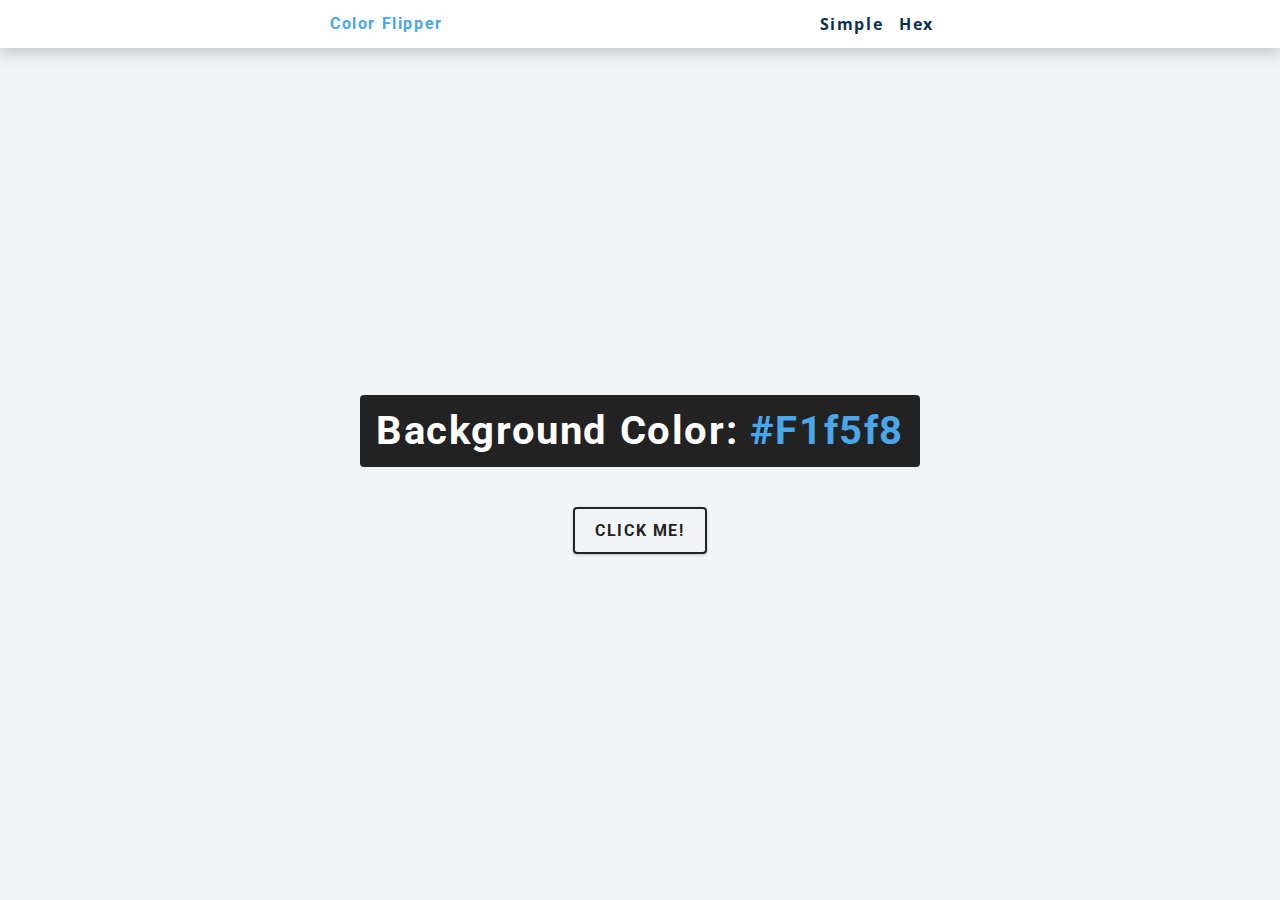
<file: 01-color-flipper/index.html>
<!DOCTYPE html>
<html lang="en">
  <head>
    <meta charset="UTF-8" />
    <meta http-equiv="X-UA-Compatible" content="IE=edge" />
    <meta name="viewport" content="width=device-width, initial-scale=1.0" />
    <title>Color Flipper || Simple</title>
    <!-- styles -->
    <link rel="stylesheet" href="styles.css" />
  </head>
  <body>
    <nav>
      <div class="nav-center">
        <h4>Color Flipper</h4>
        <ul class="nav-links">
          <li><a href="index.html">Simple</a></li>
          <li><a href="hex.html">Hex</a></li>
        </ul>
      </div>
    </nav>
    <main>
      <div class="container">
        <h2>background color: <span class="color">#f1f5f8</span></h2>
        <button class="btn btn-hero" id="btn">Click Me!</button>
      </div>
    </main>

    <!-- javascript -->
    <script src="app.js"></script>
  </body>
</html>
</file>
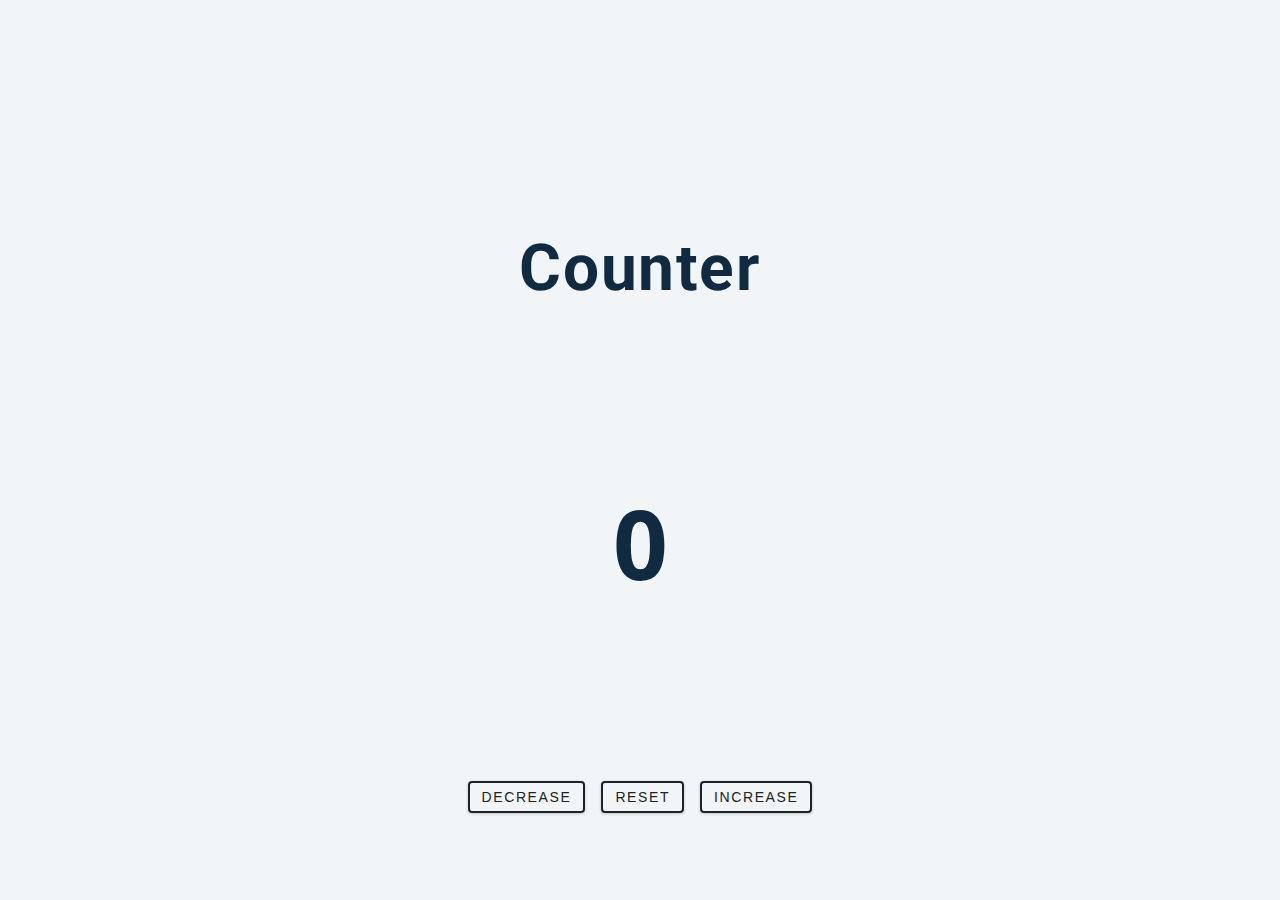
<file: 02-counter/index.html>
<!DOCTYPE html>
<html lang="en">
  <head>
    <meta charset="UTF-8" />
    <meta name="viewport" content="width=device-width, initial-scale=1.0" />
    <title>Counter</title>

    <!-- styles -->
    <link rel="stylesheet" href="styles.css" />
  </head>
  <body>
    <main>
      <div class="container"></div>
      <h1>Counter</h1>
      <span id="value">0</span>
      <div class="button-container">
        <button class="btn decrease">DECREASE</button
        ><button class="btn reset">RESET</button
        ><button class="btn increase">INCREASE</button>
      </div>
    </main>

    <!-- javascript -->
    <script src="app.js"></script>
  </body>
</html>
</file>
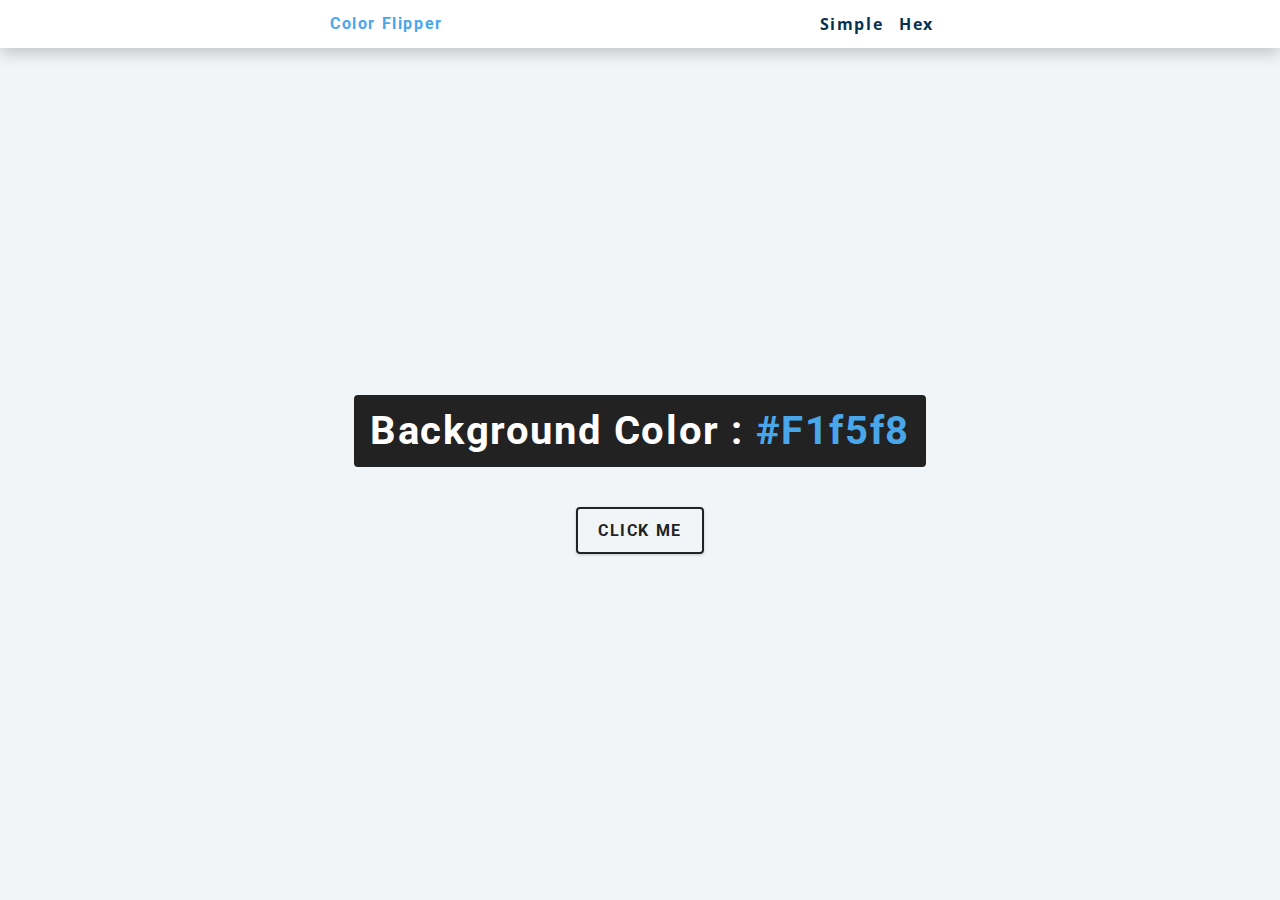
<file: 01-color-flipper/hex.html>
<!DOCTYPE html>
<html lang="en">
  <head>
    <meta charset="UTF-8" />
    <meta name="viewport" content="width=device-width, initial-scale=1.0" />
    <title>
      Color Flipper || Simple
    </title>

    <!-- styles -->
    <link rel="stylesheet" href="styles.css" />
  </head>

  <body>
    <nav>
      <div class="nav-center">
        <h4>color flipper</h4>
        <ul class="nav-links">
          <li><a href="index.html">simple</a></li>
          <li><a href="hex.html">hex</a></li>
        </ul>
      </div>
    </nav>
    <main>
      <div class="container">
        <h2>background color : <span class="color">#f1f5f8</span></h2>
        <button class="btn btn-hero" id="btn">click me</button>
      </div>
    </main>
    <!-- javascript -->
    <script src="hex.js"></script>
  </body>
</html>
</file>
<file: 01-color-flipper/styles.css>
/*
=============== 
Fonts
===============
*/
@import url("https://fonts.googleapis.com/css?family=Open+Sans|Roboto:400,700&display=swap");

/*
=============== 
Variables
===============
*/

:root {
  /* dark shades of primary color*/
  --clr-primary-1: hsl(205, 86%, 17%);
  --clr-primary-2: hsl(205, 77%, 27%);
  --clr-primary-3: hsl(205, 72%, 37%);
  --clr-primary-4: hsl(205, 63%, 48%);
  /* primary/main color */
  --clr-primary-5: hsl(205, 78%, 60%);
  /* lighter shades of primary color */
  --clr-primary-6: hsl(205, 89%, 70%);
  --clr-primary-7: hsl(205, 90%, 76%);
  --clr-primary-8: hsl(205, 86%, 81%);
  --clr-primary-9: hsl(205, 90%, 88%);
  --clr-primary-10: hsl(205, 100%, 96%);
  /* darkest grey - used for headings */
  --clr-grey-1: hsl(209, 61%, 16%);
  --clr-grey-2: hsl(211, 39%, 23%);
  --clr-grey-3: hsl(209, 34%, 30%);
  --clr-grey-4: hsl(209, 28%, 39%);
  /* grey used for paragraphs */
  --clr-grey-5: hsl(210, 22%, 49%);
  --clr-grey-6: hsl(209, 23%, 60%);
  --clr-grey-7: hsl(211, 27%, 70%);
  --clr-grey-8: hsl(210, 31%, 80%);
  --clr-grey-9: hsl(212, 33%, 89%);
  --clr-grey-10: hsl(210, 36%, 96%);
  --clr-white: #fff;
  --clr-red-dark: hsl(360, 67%, 44%);
  --clr-red-light: hsl(360, 71%, 66%);
  --clr-green-dark: hsl(125, 67%, 44%);
  --clr-green-light: hsl(125, 71%, 66%);
  --clr-black: #222;
  --ff-primary: "Roboto", sans-serif;
  --ff-secondary: "Open Sans", sans-serif;
  --transition: all 0.3s linear;
  --spacing: 0.1rem;
  --radius: 0.25rem;
  --light-shadow: 0 5px 15px rgba(0, 0, 0, 0.1);
  --dark-shadow: 0 5px 15px rgba(0, 0, 0, 0.2);
  --max-width: 1170px;
  --fixed-width: 620px;
}
/*
=============== 
Global Styles
===============
*/

*,
::after,
::before {
  margin: 0;
  padding: 0;
  box-sizing: border-box;
}
body {
  font-family: var(--ff-secondary);
  background: var(--clr-grey-10);
  color: var(--clr-grey-1);
  line-height: 1.5;
  font-size: 0.875rem;
}
ul {
  list-style-type: none;
}
a {
  text-decoration: none;
}
h1,
h2,
h3,
h4 {
  letter-spacing: var(--spacing);
  text-transform: capitalize;
  line-height: 1.25;
  margin-bottom: 0.75rem;
  font-family: var(--ff-primary);
}
h1 {
  font-size: 3rem;
}
h2 {
  font-size: 2rem;
}
h3 {
  font-size: 1.25rem;
}
h4 {
  font-size: 0.875rem;
}
p {
  margin-bottom: 1.25rem;
  color: var(--clr-grey-5);
}
@media screen and (min-width: 800px) {
  h1 {
    font-size: 4rem;
  }
  h2 {
    font-size: 2.5rem;
  }
  h3 {
    font-size: 1.75rem;
  }
  h4 {
    font-size: 1rem;
  }
  body {
    font-size: 1rem;
  }
  h1,
  h2,
  h3,
  h4 {
    line-height: 1;
  }
}
/*  global classes */

/* section */
.section {
  padding: 5rem 0;
}

.section-center {
  width: 90vw;
  margin: 0 auto;
  max-width: 1170px;
}
@media screen and (min-width: 992px) {
  .section-center {
    width: 95vw;
  }
}
main {
  min-height: 100vh;
  display: grid;
  place-items: center;
}

/*
=============== 
Nav
===============
*/
nav {
  background: var(--clr-white);
  height: 3rem;
  display: grid;
  align-items: center;
  box-shadow: var(--dark-shadow);
}
.nav-center {
  width: 90vw;
  max-width: var(--fixed-width);
  margin: 0 auto;
  display: flex;
  align-items: center;
  justify-content: space-between;
}
.nav-center h4 {
  margin-bottom: 0;
  color: var(--clr-primary-5);
}
.nav-links {
  display: flex;
}
nav a {
  text-transform: capitalize;
  font-weight: 700;
  font-size: 1rem;
  color: var(--clr-primary-1);
  letter-spacing: var(--spacing);
  margin-right: 1rem;
}
nav a:hover {
  color: var(--clr-primary-5);
}
/*
=============== 
Container
===============
*/
main {
  min-height: calc(100vh - 3rem);
  display: grid;
  place-items: center;
}
.container {
  text-align: center;
}
.container h2 {
  background: var(--clr-black);
  color: var(--clr-white);
  padding: 1rem;
  border-radius: var(--radius);
  margin-bottom: 2.5rem;
}
.color {
  color: var(--clr-primary-5);
}
.btn-hero {
  font-family: var(--ff-primary);
  text-transform: uppercase;
  background: transparent;
  color: var(--clr-black);
  letter-spacing: var(--spacing);
  display: inline-block;
  font-weight: 700;
  transition: var(--transition);
  border: 2px solid var(--clr-black);
  cursor: pointer;
  box-shadow: 0 1px 3px rgba(0, 0, 0, 0.2);
  border-radius: var(--radius);
  font-size: 1rem;
  padding: 0.75rem 1.25rem;
}
.btn-hero:hover {
  color: var(--clr-white);
  background: var(--clr-black);
}
</file>
<file: 02-counter/styles.css>
/*
=============== 
Fonts
===============
*/
@import url("https://fonts.googleapis.com/css?family=Open+Sans|Roboto:400,700&display=swap");

/*
=============== 
Variables
===============
*/

:root {
  /* dark shades of primary color*/
  --clr-primary-1: hsl(205, 86%, 17%);
  --clr-primary-2: hsl(205, 77%, 27%);
  --clr-primary-3: hsl(205, 72%, 37%);
  --clr-primary-4: hsl(205, 63%, 48%);
  /* primary/main color */
  --clr-primary-5: hsl(205, 78%, 60%);
  /* lighter shades of primary color */
  --clr-primary-6: hsl(205, 89%, 70%);
  --clr-primary-7: hsl(205, 90%, 76%);
  --clr-primary-8: hsl(205, 86%, 81%);
  --clr-primary-9: hsl(205, 90%, 88%);
  --clr-primary-10: hsl(205, 100%, 96%);
  /* darkest grey - used for headings */
  --clr-grey-1: hsl(209, 61%, 16%);
  --clr-grey-2: hsl(211, 39%, 23%);
  --clr-grey-3: hsl(209, 34%, 30%);
  --clr-grey-4: hsl(209, 28%, 39%);
  /* grey used for paragraphs */
  --clr-grey-5: hsl(210, 22%, 49%);
  --clr-grey-6: hsl(209, 23%, 60%);
  --clr-grey-7: hsl(211, 27%, 70%);
  --clr-grey-8: hsl(210, 31%, 80%);
  --clr-grey-9: hsl(212, 33%, 89%);
  --clr-grey-10: hsl(210, 36%, 96%);
  --clr-white: #fff;
  --clr-red-dark: hsl(360, 67%, 44%);
  --clr-red-light: hsl(360, 71%, 66%);
  --clr-green-dark: hsl(125, 67%, 44%);
  --clr-green-light: hsl(125, 71%, 66%);
  --clr-black: #222;
  --ff-primary: "Roboto", sans-serif;
  --ff-secondary: "Open Sans", sans-serif;
  --transition: all 0.3s linear;
  --spacing: 0.1rem;
  --radius: 0.25rem;
  --light-shadow: 0 5px 15px rgba(0, 0, 0, 0.1);
  --dark-shadow: 0 5px 15px rgba(0, 0, 0, 0.2);
  --max-width: 1170px;
  --fixed-width: 620px;
}
/*
=============== 
Global Styles
===============
*/

*,
::after,
::before {
  margin: 0;
  padding: 0;
  box-sizing: border-box;
}
body {
  font-family: var(--ff-secondary);
  background: var(--clr-grey-10);
  color: var(--clr-grey-1);
  line-height: 1.5;
  font-size: 0.875rem;
}
ul {
  list-style-type: none;
}
a {
  text-decoration: none;
}
h1,
h2,
h3,
h4 {
  letter-spacing: var(--spacing);
  text-transform: capitalize;
  line-height: 1.25;
  margin-bottom: 0.75rem;
  font-family: var(--ff-primary);
}
h1 {
  font-size: 3rem;
}
h2 {
  font-size: 2rem;
}
h3 {
  font-size: 1.25rem;
}
h4 {
  font-size: 0.875rem;
}
p {
  margin-bottom: 1.25rem;
  color: var(--clr-grey-5);
}
@media screen and (min-width: 800px) {
  h1 {
    font-size: 4rem;
  }
  h2 {
    font-size: 2.5rem;
  }
  h3 {
    font-size: 1.75rem;
  }
  h4 {
    font-size: 1rem;
  }
  body {
    font-size: 1rem;
  }
  h1,
  h2,
  h3,
  h4 {
    line-height: 1;
  }
}
/*  global classes */

/* section */
.section {
  padding: 5rem 0;
}

.section-center {
  width: 90vw;
  margin: 0 auto;
  max-width: 1170px;
}
@media screen and (min-width: 992px) {
  .section-center {
    width: 95vw;
  }
}
main {
  min-height: 100vh;
  display: grid;
  place-items: center;
}

/*
=============== 
Counter
===============
*/

main {
  min-height: 100vh;
  display: grid;
  place-items: center;
}
.container {
  text-align: center;
}
#value {
  font-size: 6rem;
  font-weight: bold;
}
.btn {
  text-transform: uppercase;
  background: transparent;
  color: var(--clr-black);
  padding: 0.375rem 0.75rem;
  letter-spacing: var(--spacing);
  display: inline-block;
  transition: var(--transition);
  font-size: 0.875rem;
  border: 2px solid var(--clr-black);
  cursor: pointer;
  box-shadow: 0 1px 3px rgba(0, 0, 0, 0.2);
  border-radius: var(--radius);
  margin: 0.5rem;
}
.btn:hover {
  color: var(--clr-white);
  background: var(--clr-black);
}
</file>
